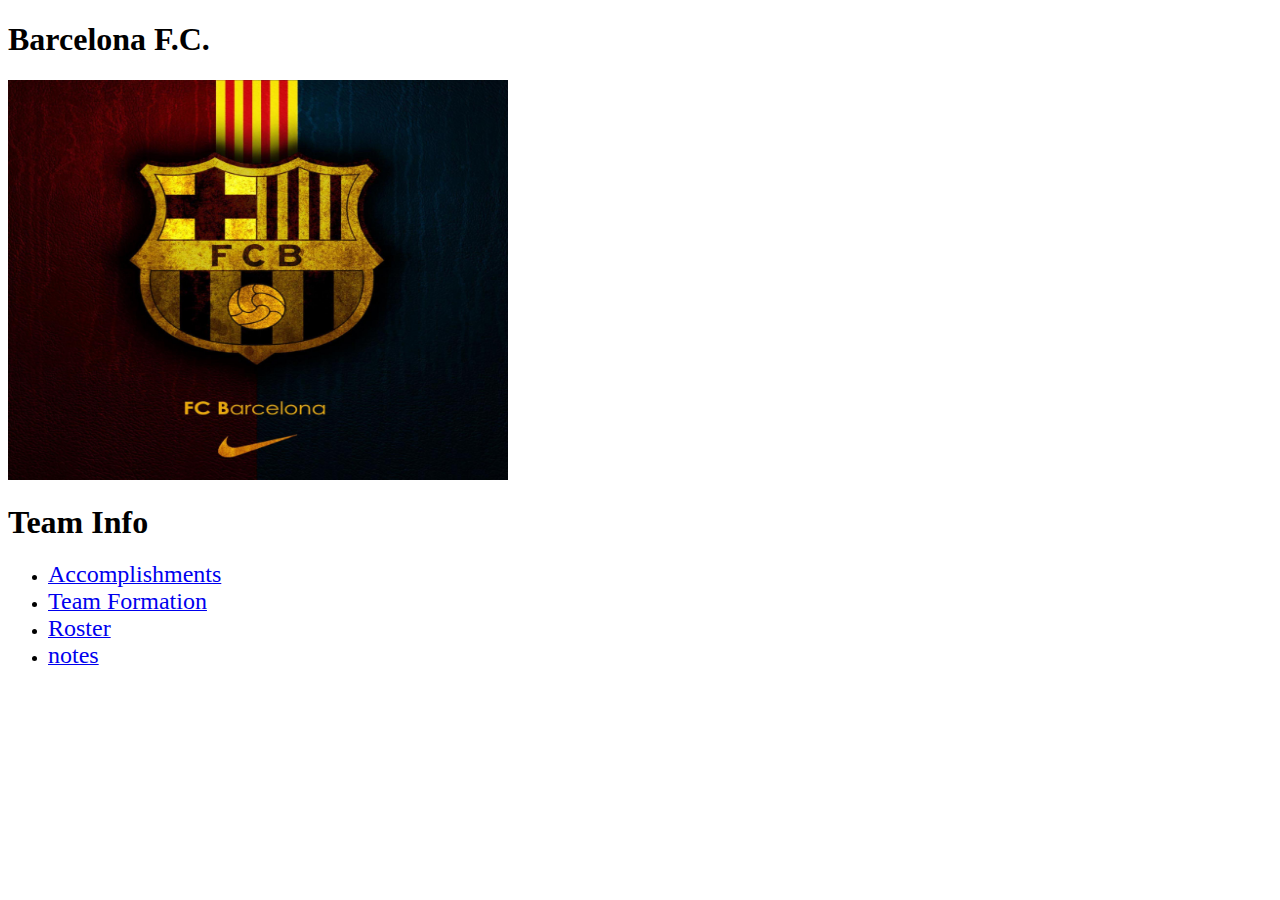
<file: index.html>
<!DOCTYPE html>
<html lang="en" dir="ltr">
  <head>
    <meta charset="utf-8">
    <title><font size ="+4">Barcelona</font></title>
  </head>
  <body>
  <h1> Barcelona F.C. </h1>
  <img src="fc-barcelona-logo-png-wallpaper-2.jpg" alt="Barcelona F.C. logo" width="500" height="400"/>
<h2><font size="+3">Team Info</font></h2>
  <ul>
    <li><a href = "accomplishments.html"><font size="+2"> Accomplishments</font> </a> </li>
    <li> <a href = "formation.html"><font size="+2">Team Formation </font> </a> </li>
    <li><a href = "Current_Roster.html"> <font size="+2">Roster </font> </a> </li>
    <li><a href = "notes.html"> <font size="+2">notes </font> </a> </li>

  </ul>
  </body>
</html>
</file>
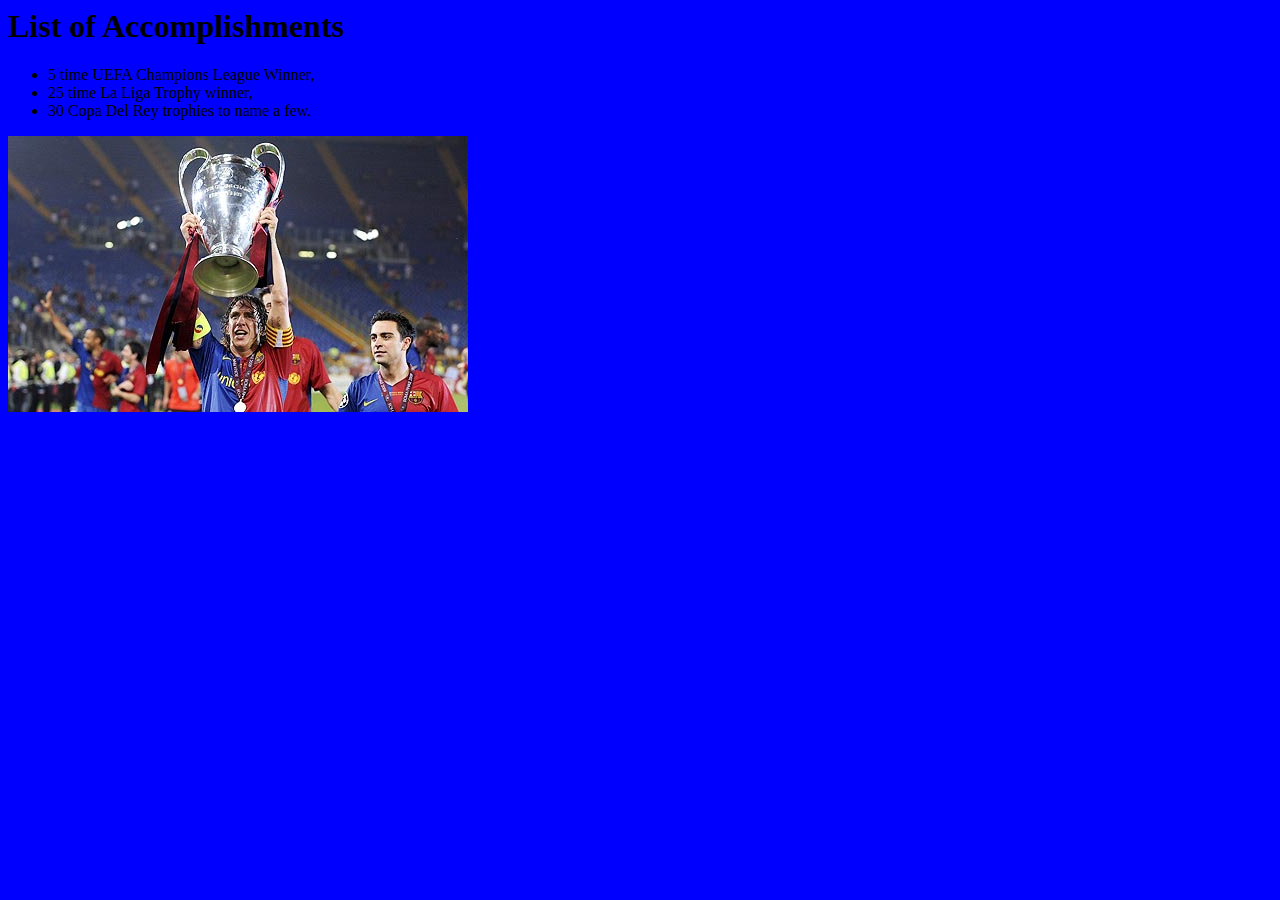
<file: accomplishments/index.html>
<html>
<body style="background-color:blue;">
<h1>List of Accomplishments</h1>
<p> 
  <ul>
    <li>5 time UEFA Champions League Winner,</li>
    <li>25 time La Liga Trophy winner,</li>
    <li>30 Copa Del Rey trophies to name a few.</li>
  </ul>
  <img src="Barcelona celebrate champion league winner 2011.jpg" alt="celebration"  />
</p>
</body>
</html>
</file>
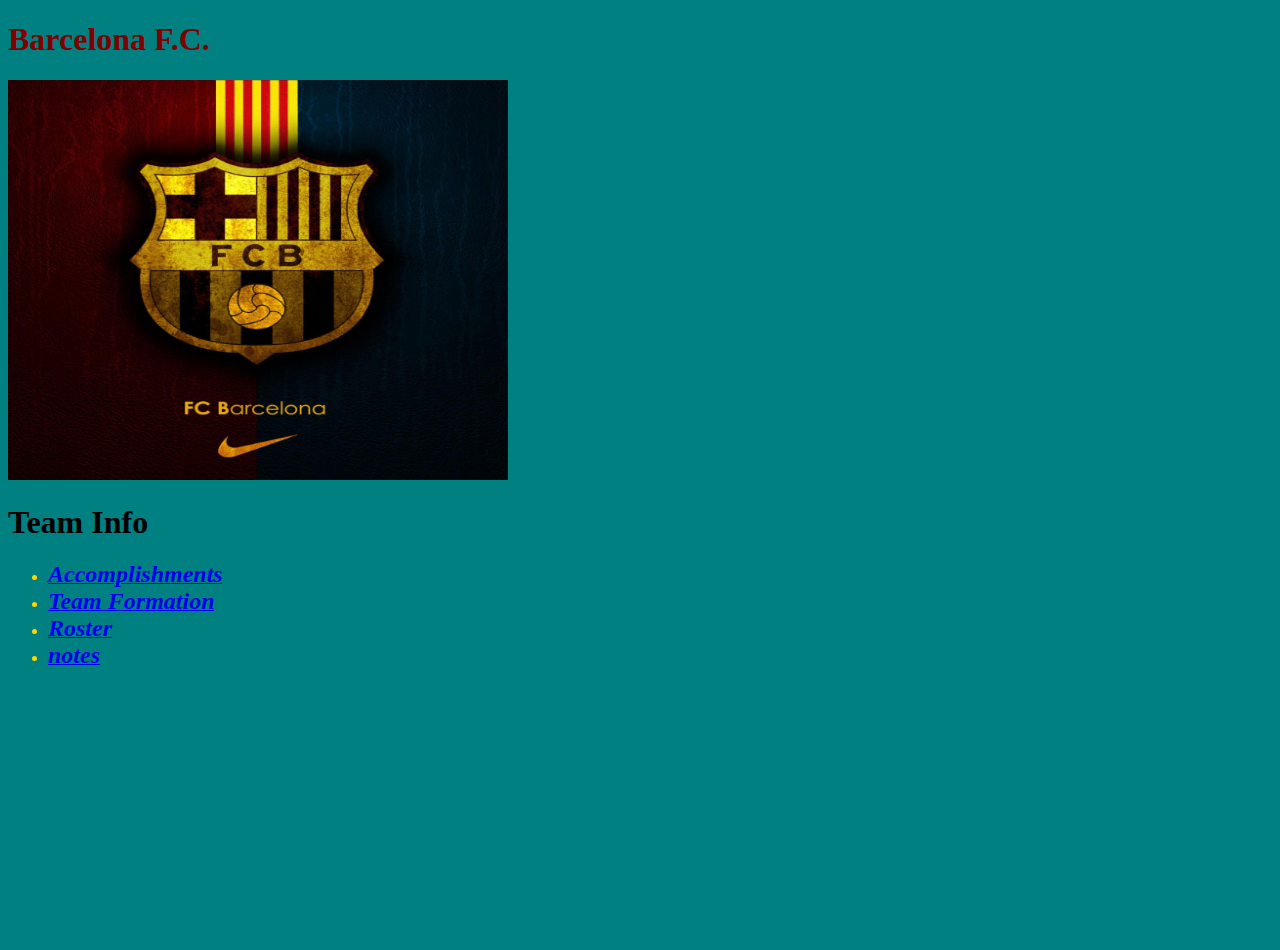
<file: addcss.html>
<!DOCTYPE html>
<html lang="en" dir="ltr">
  <head>
    <meta charset="utf-8">
    <title id = "title"><font size ="+4">Barcelona</font></title>
    <link rel="stylesheet" href="style1.css">
  </head>
  <body>
  <h1 id = "h1">  Barcelona F.C. </h1>
  <img id="pic1" src="fc-barcelona-logo-png-wallpaper-2.jpg" alt="Barcelona F.C. logo" width="500" height="400"/>
<h2><font size="+3">Team Info</font></h2>
  <ul id = "list_links">
    <li><a href = "accomplishments.html"><font size="+2"> Accomplishments</font> </a> </li>
    <li> <a href = "formation.html"><font size="+2">Team Formation </font> </a> </li>
    <li><a href = "Current_Roster.html"> <font size="+2">Roster </font> </a> </li>
    <li><a href = "notes.html"> <font size="+2">notes </font> </a> </li>

  </ul>
  </body>
</html>
</file>
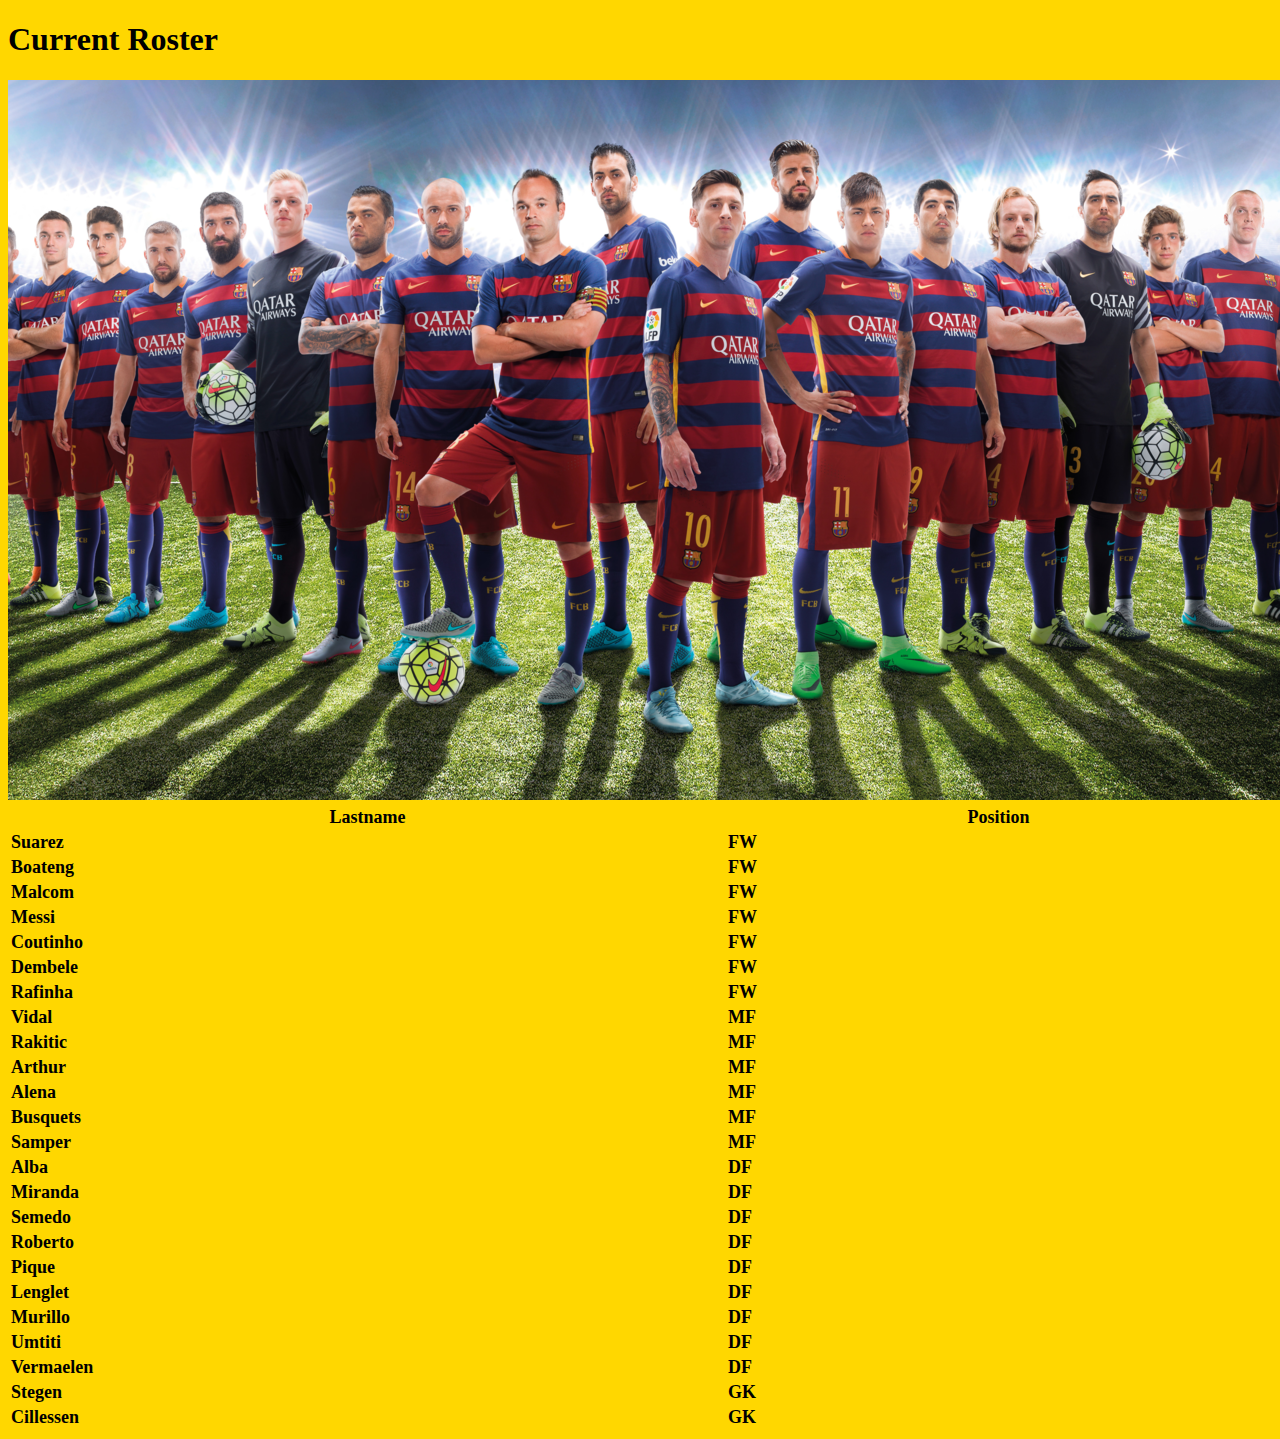
<file: Current_Roster.html>
<!DOCTYPE html>
<html>
<head>
</head>
<body style="background-color:gold;">

<h1>Current Roster</h1>
<img src="yolked.png" alt="Barcelona F.C. logo" />

<table style="width:100%">
  <tr>
    <th><font size="+1"><b>Lastname</b></font></th>
    <th><font size="+1"><b>Position</b></font></th>
  </tr>
  <tr>
    <td><font size="+1"><b>Suarez</b></font></td>
    <td><font size="+1"><b>FW</b></font></td>
  </tr>
  <tr>
    <td><font size="+1"><b>Boateng</b></font></td>
    <td><font size="+1"><b>FW</b></font></td>
  </tr>
  <tr>
    <td><font size="+1"><b>Malcom</b></font></td>
    <td><font size="+1"><b>FW</b></font></td>
  </tr>
  <tr>
    <td><font size="+1"><b>Messi</b></font></td>
    <td><font size="+1"><b>FW</b></font></td>
  </tr>
  <tr>
    <td><font size="+1"><b>Coutinho</b></font></td>
    <td><font size="+1"><b>FW</b></font></td>
  </tr>
  <tr>
    <td><font size="+1"><b>Dembele</b></font></td>
    <td><font size="+1"><b>FW</b></font></td>
  </tr>
  <tr>
    <td><font size="+1"><b>Rafinha</b></font></td>
    <td><font size="+1"><b>FW</b></font></td>
  </tr>
  <tr>
    <td><font size="+1"><b>Vidal</b></font></td>
    <td><font size="+1"><b>MF</b></font></td>
  </tr>
  <tr>
    <td><font size="+1"><b>Rakitic</b></font></td>
    <td><font size="+1"><b>MF</b></font></td>
  </tr>
  <tr>
    <td><font size="+1"><b>Arthur</b></font></td>
    <td><font size="+1"><b>MF</b></font></td>
  </tr>
  <tr>
    <td><font size="+1"><b>Alena</b></font></td>
    <td><font size="+1"><b>MF</b></font></td>
  </tr>
  <tr>
    <td><font size="+1"><b>Busquets</b></font></td>
    <td><font size="+1"><b>MF</b></font></td>
  </tr>
  <tr>
    <td><font size="+1"><b>Samper</b></font></td>
    <td><font size="+1"><b>MF</b></font></td>
  </tr>
  <tr>
    <td><font size="+1"><b>Alba</b></font></td>
    <td><font size="+1"><b>DF</b></font></td>
  </tr>
  <tr>
    <td><font size="+1"><b>Miranda</b></font></td>
    <td><font size="+1"><b>DF</b></font></td>
  </tr>
  <tr>
    <td><font size="+1"><b>Semedo</b></font></td>
    <td><font size="+1"><b>DF</b></font></td>
  </tr>
  <tr>
    <td><font size="+1"><b>Roberto</b></font></td>
    <td><font size="+1"><b>DF</b></font></td>
  </tr>
  <tr>
    <td><font size="+1"><b>Pique</b></font></td>
    <td><font size="+1"><b>DF</b></font></td>
  </tr>
  <tr>
    <td><font size="+1"><b>Lenglet</b></font></td>
    <td><font size="+1"><b>DF</b></font></td>
  </tr>
  <tr>
    <td><font size="+1"><b>Murillo</b></font></td>
    <td><font size="+1"><b>DF</b></font></td>
  </tr>
  <tr>
    <td><font size="+1"><b>Umtiti</b></font></td>
    <td><font size="+1"><b>DF</b></font></td>
  </tr>
  <tr>
    <td><font size="+1"><b>Vermaelen</b></font></td>
    <td><font size="+1"><b>DF</b></font></td>
  </tr>
  <tr>
    <td><font size="+1"><b>Stegen</b></font></td>
    <td><font size="+1"><b>GK</b></font></td>
  </tr>
  <tr>
    <td><font size="+1"><b>Cillessen</b></font></td>
    <td><font size="+1"><b>GK</b></font></td>
  </tr>
</table>

</body>
</html>
</file>
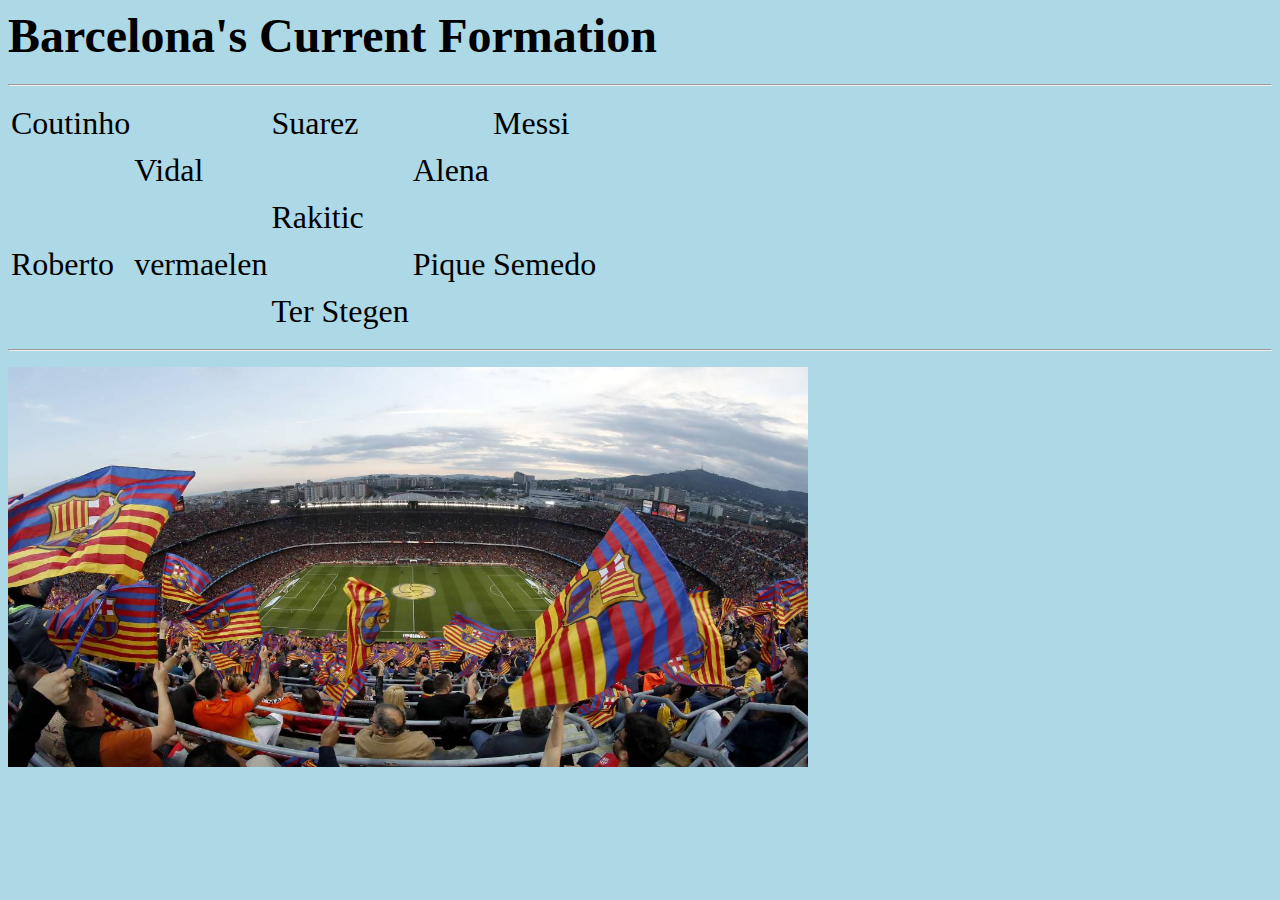
<file: formation.html>
<body style="background-color:lightblue">
  <h1><font size="+5"><b>Barcelona's Current Formation</b></font><h1>
    <hr / >
<table>
  <tr>
    <td> <font size="+3">Coutinho</font ></td>
    <td></td>
    <td> <font size="+3">Suarez </font></td>
    <td></td>
    <td><font size="+3"> Messi</font> </td>
  </tr>
  <tr> </tr>
  <tr> </tr>
  <tr> </tr>
  <tr>
  	<td></td>
    <td><font size="+3"> Vidal </font></td>
    <td></td>
    <td><font size="+3"> Alena </font></td>
    <td></td>
  </tr>
  <tr> </tr><tr> </tr><tr> </tr>
  <tr>
    <td> </td>
    <td></td>
    <td><font size="+3"> Rakitic</font> </td>
    <td> </td>
    <td></td>
  </tr>
  <tr> </tr><tr> </tr><tr> </tr>
  <tr>
    <td><font size="+3"> Roberto </font></td>

    <td> <font size="+3">vermaelen</font> </td>
    <td></td>
    <td> <font size="+3">Pique</font> </td>

    <td> <font size="+3">Semedo</font> </td>
  </tr>
  <tr> </tr><tr> </tr><tr> </tr>
  <tr>
  	<td></td>
    <td></td>
    <td><font size="+3"> Ter Stegen</font> </td>

  </tr>
 </table>
<hr />
<img src="last.jpg" alt="celebration" width="800" height="400"  />
</file>
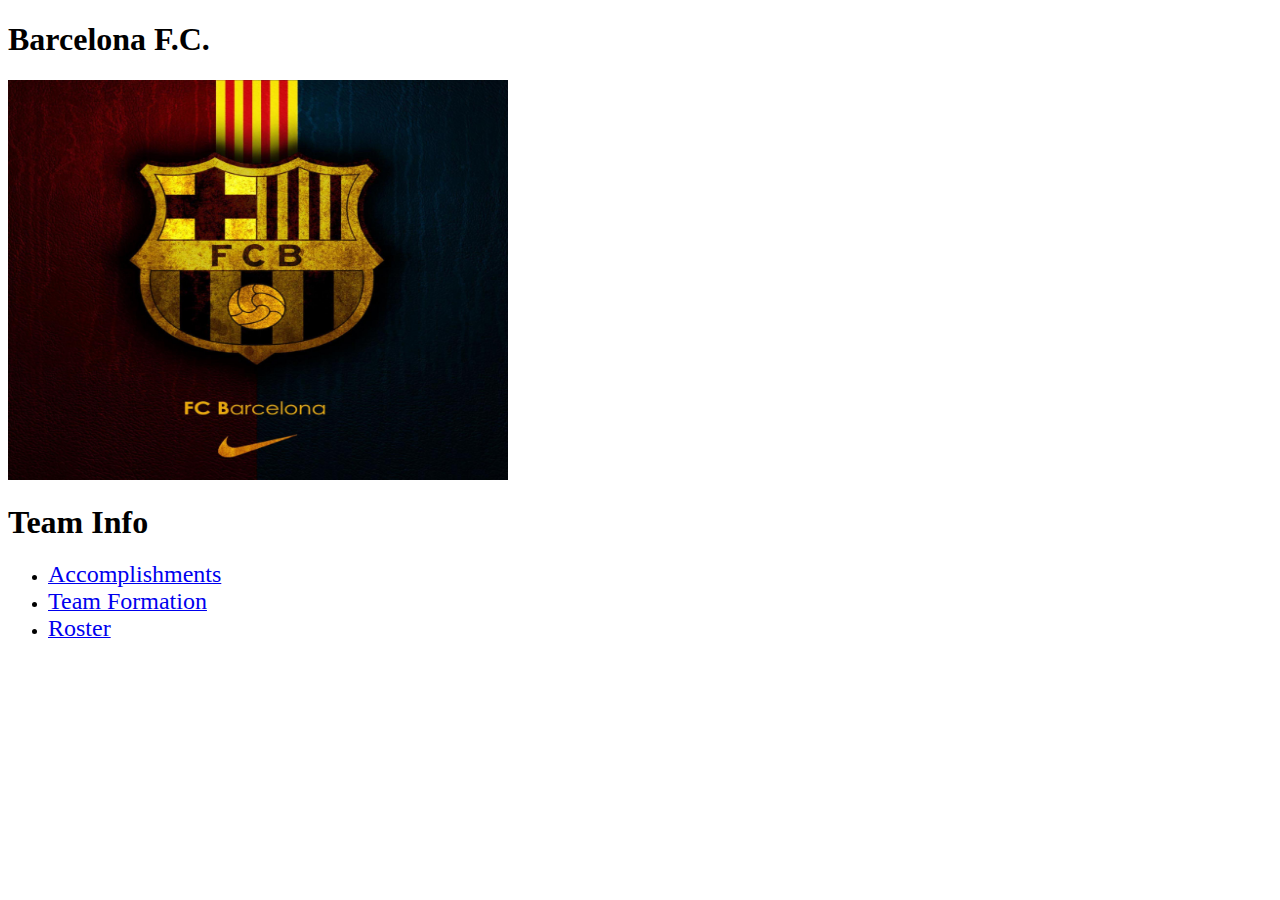
<file: lab2.html>
<!DOCTYPE html>
<html lang="en" dir="ltr">
  <head>
    <meta charset="utf-8">
    <title><font size ="+4">Barcelona</font></title>
  </head>
  <body>
  <h1> Barcelona F.C. </h1>
  <img src="fc-barcelona-logo-png-wallpaper-2.jpg" alt="Barcelona F.C. logo" width="500" height="400"/>
<h2><font size="+3">Team Info</font></h2>
  <ul>
    <li><a href = "index.html"><font size="+2"> Accomplishments</font> </a> </li>
    <li> <a href = "formation.html"><font size="+2">Team Formation </font> </a> </li>
    <li><a href = "Current_Roster.html"> <font size="+2">Roster </font> </a> </li>
  </ul>
  </body>
</html>
</file>
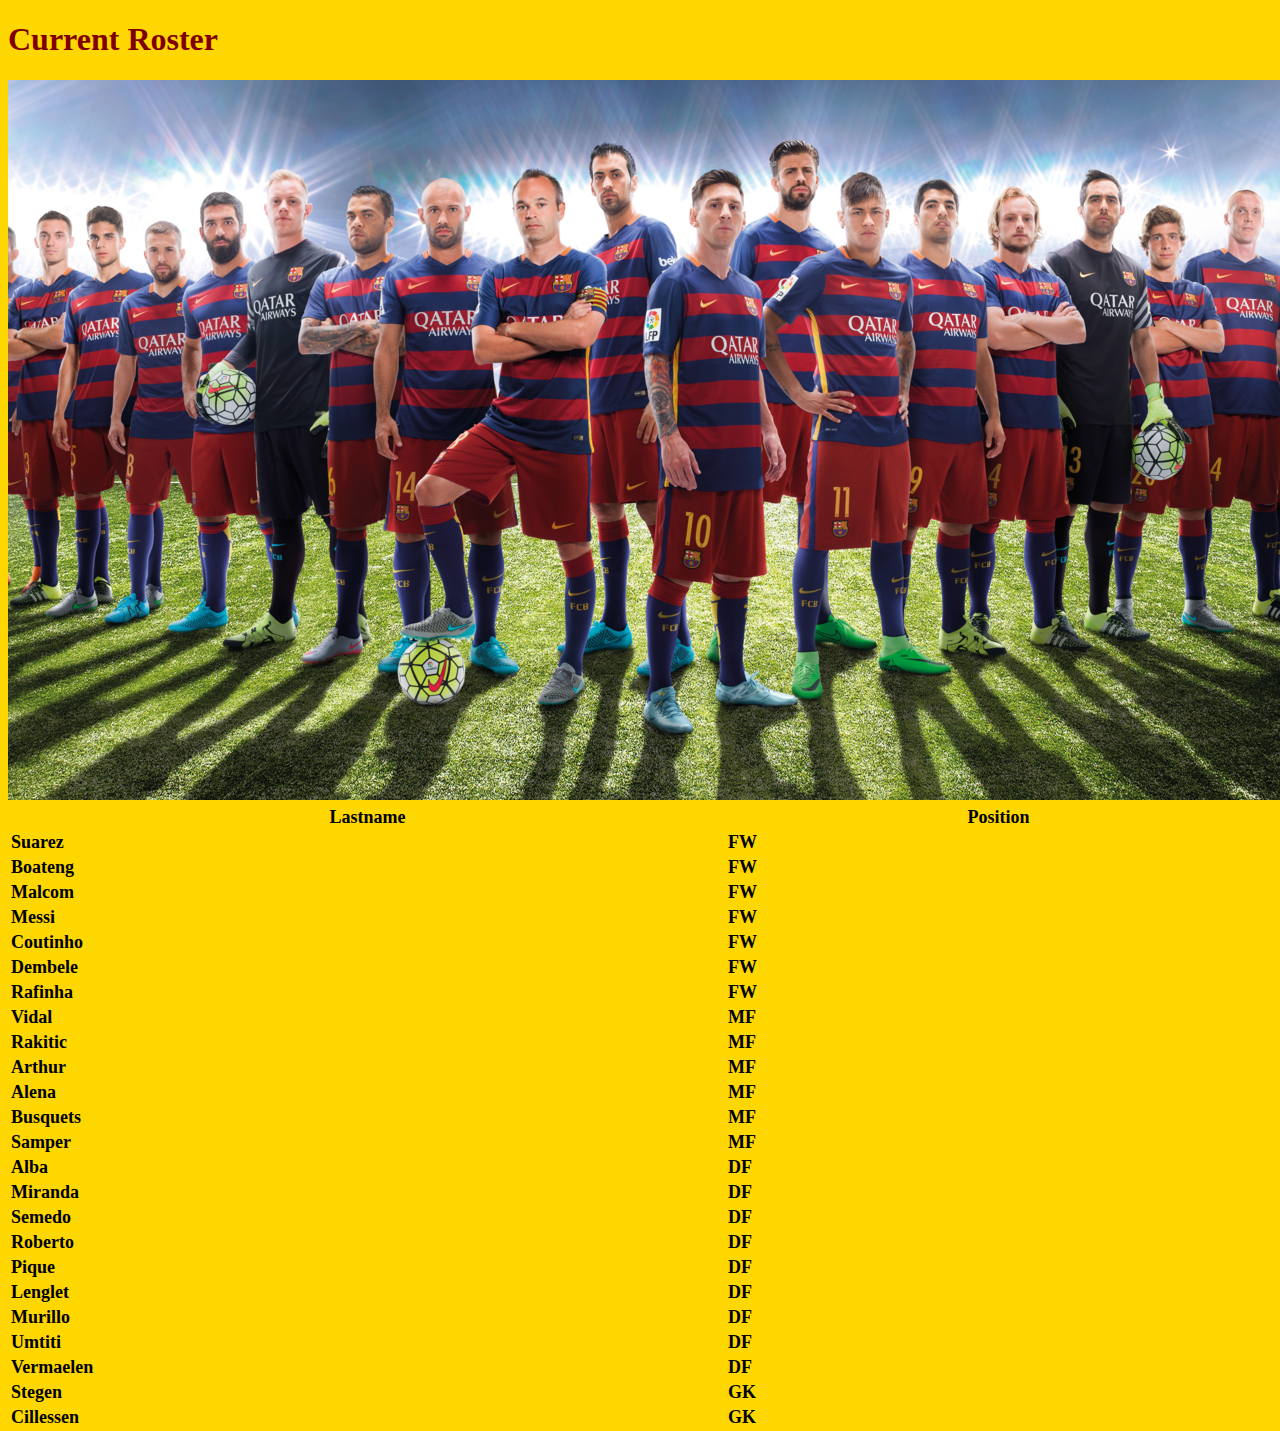
<file: newtable.html>
<!DOCTYPE html>
<html>
<head>
</head>
<body style="background-color:gold;">
<link rel="stylesheet" href="style1.css">
<h1>Current Roster</h1>
<img src="yolked.png" alt="Barcelona F.C. logo" />

<table id = "t1" style="width:100%">
  <tr>
    <th><font size="+1"><b>Lastname</b></font></th>
    <th><font size="+1"><b>Position</b></font></th>
  </tr>
  <tr>
    <td><font size="+1"><b>Suarez</b></font></td>
    <td><font size="+1"><b>FW</b></font></td>
  </tr>
  <tr>
    <td><font size="+1"><b>Boateng</b></font></td>
    <td><font size="+1"><b>FW</b></font></td>
  </tr>
  <tr>
    <td><font size="+1"><b>Malcom</b></font></td>
    <td><font size="+1"><b>FW</b></font></td>
  </tr>
  <tr>
    <td><font size="+1"><b>Messi</b></font></td>
    <td><font size="+1"><b>FW</b></font></td>
  </tr>
  <tr>
    <td><font size="+1"><b>Coutinho</b></font></td>
    <td><font size="+1"><b>FW</b></font></td>
  </tr>
  <tr>
    <td><font size="+1"><b>Dembele</b></font></td>
    <td><font size="+1"><b>FW</b></font></td>
  </tr>
  <tr>
    <td><font size="+1"><b>Rafinha</b></font></td>
    <td><font size="+1"><b>FW</b></font></td>
  </tr>
  <tr>
    <td><font size="+1"><b>Vidal</b></font></td>
    <td><font size="+1"><b>MF</b></font></td>
  </tr>
  <tr>
    <td><font size="+1"><b>Rakitic</b></font></td>
    <td><font size="+1"><b>MF</b></font></td>
  </tr>
  <tr>
    <td><font size="+1"><b>Arthur</b></font></td>
    <td><font size="+1"><b>MF</b></font></td>
  </tr>
  <tr>
    <td><font size="+1"><b>Alena</b></font></td>
    <td><font size="+1"><b>MF</b></font></td>
  </tr>
  <tr>
    <td><font size="+1"><b>Busquets</b></font></td>
    <td><font size="+1"><b>MF</b></font></td>
  </tr>
  <tr>
    <td><font size="+1"><b>Samper</b></font></td>
    <td><font size="+1"><b>MF</b></font></td>
  </tr>
  <tr>
    <td><font size="+1"><b>Alba</b></font></td>
    <td><font size="+1"><b>DF</b></font></td>
  </tr>
  <tr>
    <td><font size="+1"><b>Miranda</b></font></td>
    <td><font size="+1"><b>DF</b></font></td>
  </tr>
  <tr>
    <td><font size="+1"><b>Semedo</b></font></td>
    <td><font size="+1"><b>DF</b></font></td>
  </tr>
  <tr>
    <td><font size="+1"><b>Roberto</b></font></td>
    <td><font size="+1"><b>DF</b></font></td>
  </tr>
  <tr>
    <td><font size="+1"><b>Pique</b></font></td>
    <td><font size="+1"><b>DF</b></font></td>
  </tr>
  <tr>
    <td><font size="+1"><b>Lenglet</b></font></td>
    <td><font size="+1"><b>DF</b></font></td>
  </tr>
  <tr>
    <td><font size="+1"><b>Murillo</b></font></td>
    <td><font size="+1"><b>DF</b></font></td>
  </tr>
  <tr>
    <td><font size="+1"><b>Umtiti</b></font></td>
    <td><font size="+1"><b>DF</b></font></td>
  </tr>
  <tr>
    <td><font size="+1"><b>Vermaelen</b></font></td>
    <td><font size="+1"><b>DF</b></font></td>
  </tr>
  <tr>
    <td><font size="+1"><b>Stegen</b></font></td>
    <td><font size="+1"><b>GK</b></font></td>
  </tr>
  <tr>
    <td><font size="+1"><b>Cillessen</b></font></td>
    <td><font size="+1"><b>GK</b></font></td>
  </tr>
</table>

</body>
</html>
</file>
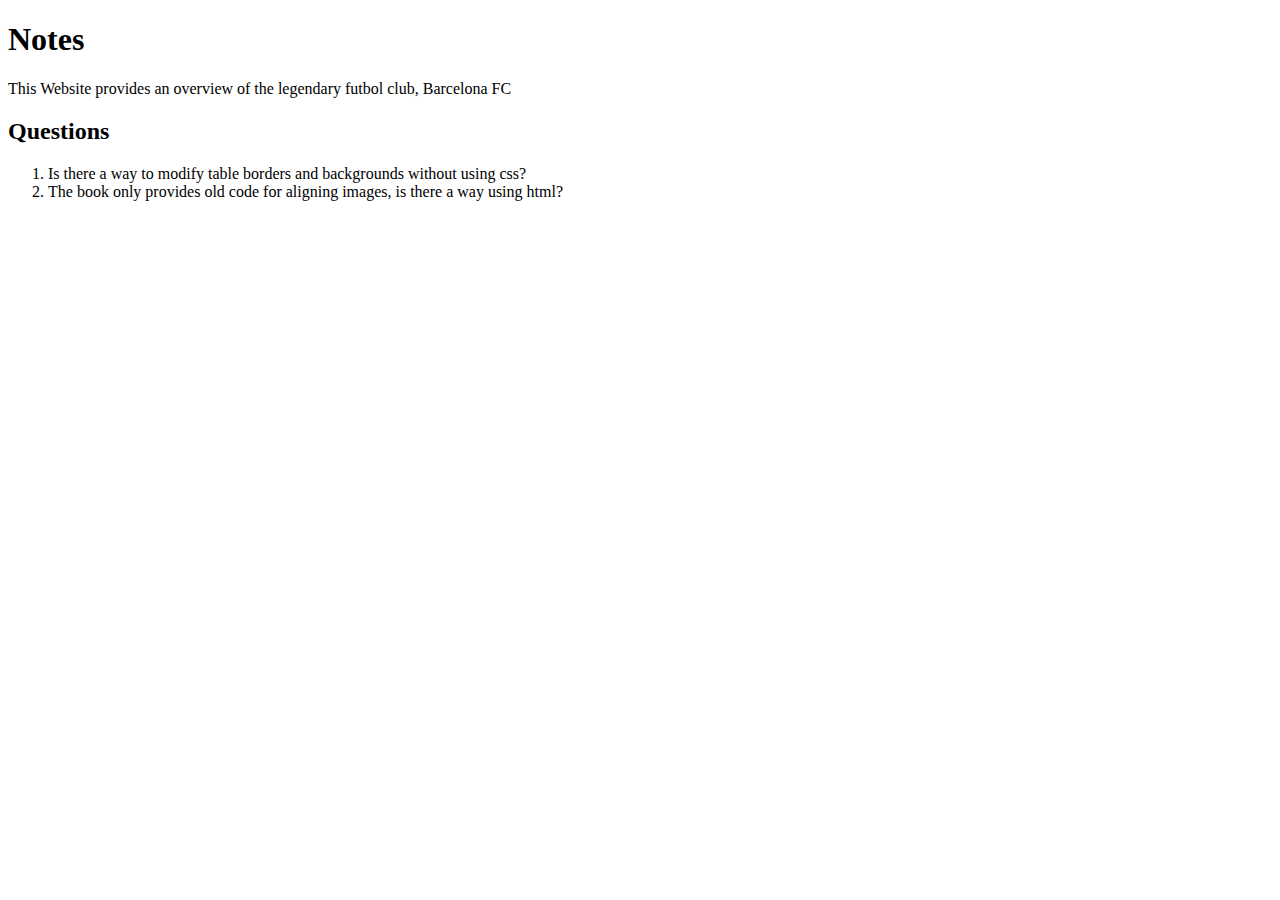
<file: notes.html>
<!DOCTYPE html>
<html lang="en" dir="ltr">
  <head>
    <meta charset="utf-8">
    <title>This Website provides an overview of the legendary futbol club, Barcelona FC </title>
  </head>
  <body>
    <h1>Notes</h1>
    <p>This Website provides an overview of the legendary futbol club, Barcelona FC </p>
<h2>Questions</h2> 
    <p>
      <ol>
        <li>Is there a way to modify table borders and backgrounds without using css?</li>
        <li>The book only provides old code for aligning images, is there a way using html? </li>
      </ol>
    </p>
  </body>
</html>
</file>
<file: style1.css>
html{
  height: 100%;
  padding-bottom: 50px;

}

h1{
  color: maroon;
  font-family: serif;
}

body{
  background-color: teal;
}

ul{
  font-weight: bold;
  font-style: italic;
  text-decoration: underline;
  color: gold;
}
table, th{
  border: 1 px solid black;
}
</file>
